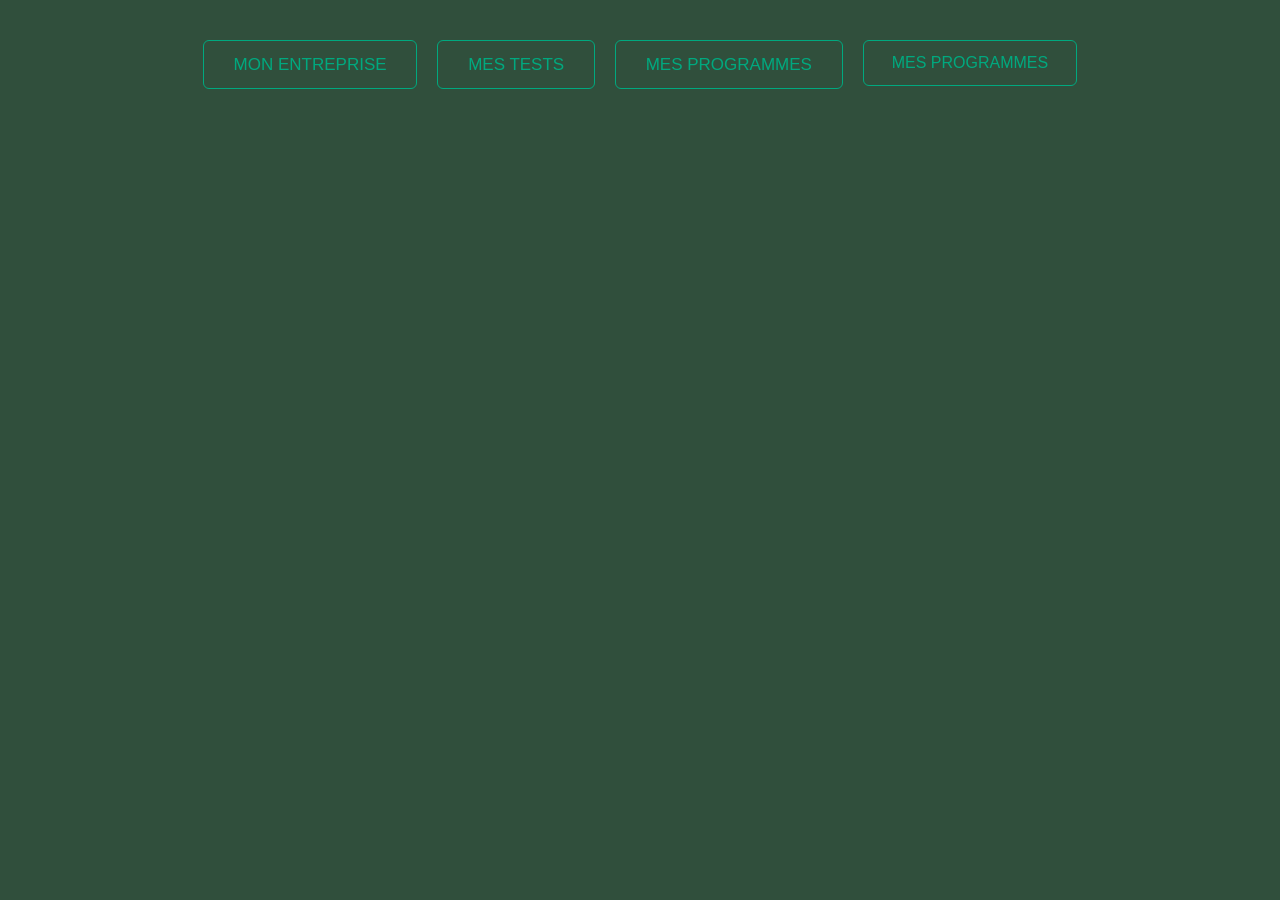
<file: tests/index.html>
<!DOCTYPE html>
<html lang="fr">
<head>
    <meta charset="UTF-8">
    <meta name="viewport" content="width=device-width, initial-scale=1.0"> <title>Martin FAYOLLE - Portfolio</title>
    <link rel="stylesheet" href="style.css">
	<link rel="stylesheet" href="styles_deroulant.css">
    <link rel="stylesheet" href="styles_importés.css">
</head>

<body>
    <section class="vertical" style="margin: 40px 0;">
        <button class="btn" onclick="window.location.href = 'https://www.attentive-telecare.com/myattentive/fr';">Mon entreprise</button>
        <button class="btn" onclick="window.location.href = 'https://www.attentive-telecare.com/myattentive/fr';">Mes Tests</button>
        <button class="btn" onclick="window.location.href = './Programmes/Lecteur_UART.html';">Mes programmes</button>
    

	<nav class="menu">
			<section class="categorie">
				<h3>Mes programmes</h3>
				<ul>
					<li><a href="">Tagliatelle</a></li>
					<li><a href="">Fettuccine</a></li>
					<li><a class="last_a" href="">Lasagne</a></li>
				</ul>
			</section>
	</nav>
</section>
</body>
</html>
</file>
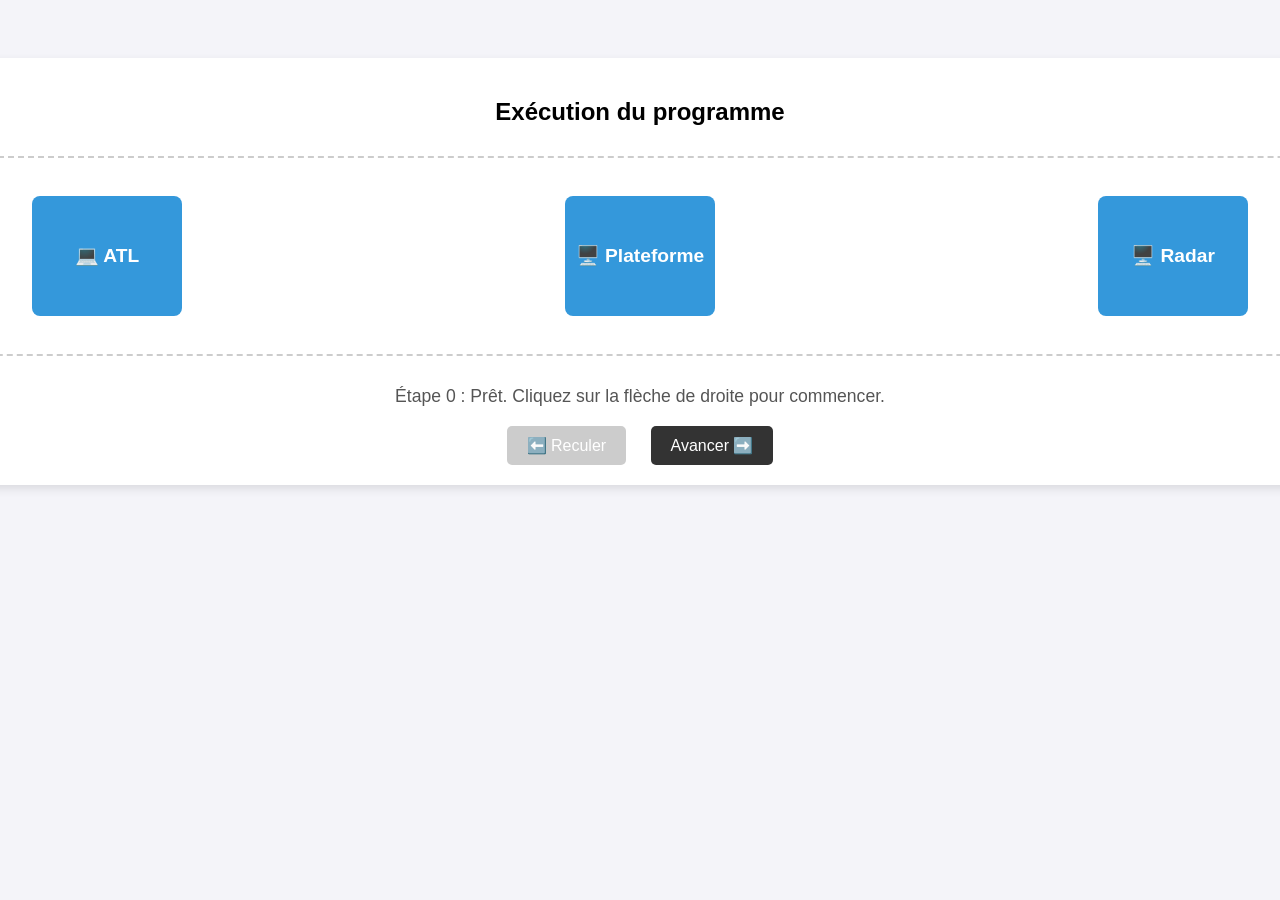
<file: exemple animation ATL/index_animation_ATL.html>
<!DOCTYPE html>
<html lang="fr">
<head>
    <meta charset="UTF-8">
    <meta name="viewport" content="width=device-width, initial-scale=1.0">
    <title>Animation Client Serveur</title>
    <link rel="stylesheet" href="styles_ATL.css">
</head>
<body>

<div class="container">
    <h2>Exécution du programme</h2>
    
    <div class="animation-area">
        <div class="node ATL">💻 ATL</div>
        <div class="node PATV">🖥️ Plateforme</div>
		<div class="node LDD" id = "animation_scan">🖥️ Radar</div>

        <div class="arrow arrow_creation_scan" id="arrow_creation_scan">Demande de scan➡️</div>
        <div class="arrow arrow_reveil_LDD" id="arrow_reveil_LDD">Activation du radar➡️</div>
        <div class="arrow arrow_remonte_scan" id="arrow_remonte_scan">⬅️Remontée du scan</div>
        <div class="arrow arrow_analyse_scan" id="arrow_analyse_scan">Récupération du résultat➡️</div>
		<img class = "image_parametre" src="logo paramètre.png" id = "image_parametre"/>
    </div>

    <p class="description" id="stepDesc">Étape 0 : Prêt. Cliquez sur la flèche de droite pour commencer.</p>

    <div class="controls">
        <button id="prevBtn" disabled>⬅️ Reculer</button>
        <button id="nextBtn">Avancer ➡️</button>
    </div>
</div>

<script src="java_ATL.js"></script>
</body>
</html>
</file>
<file: tests/style.css>
/* -----------------------------
   0. Variables  
----------------------------- */
:root {
  --marge_gauche: 115px;
  --pourcent_ecran: 80%;
}

/* -----------------------------
   1. Style global du corps
--------------------------------*/
body {
    margin: 0; 
    font-family: Arial, sans-serif; 
    background-color: hsl(142 24% 25%);
    color: white; /* Ajout d'une couleur de texte claire par défaut sur fond sombre */
}

/* -----------------------------
   2. Bandeau rectangle en haut (header)
--------------------------------*/
.hero {
    position: relative; 
    height: 350px;      
    width: 100%;        
    overflow: hidden;   
}

/* -----------------------------
   3. Images en arrière-plan
--------------------------------*/
.img {
    position: absolute;   
    top: 0;               
    width: 60%;           
    height: 100%;         
    background-size: cover;       
    background-position: center;  
}

.img-left {
    left: 0;  
    background-image: url("image_code.jfif"); 
    clip-path: polygon(0 0, 100% 0, 80% 100%, 0% 100%);
}

.img-right {
    right: 0; 
    background-image: url("image_pcb.jpeg"); 
    clip-path: polygon(20% 0, 100% 0, 100% 100%, 0 100%);
}

/* -----------------------------
   4. Titre centré
--------------------------------*/
.title {
    position: absolute;              
    top: 50%;                        
    left: 50%;                       
    transform: translate(-50%, -50%);
    color: black;                    
    font-size: 5rem;                 
    z-index: 1;                      
    text-align: center;              
    background-color: white;		 
    padding: 10px 20px; /* Un peu plus d'espace autour du texte */
    margin: 0;
    border-radius: 5px; /* Coins légèrement arrondis pour l'esthétique */
}

/* -----------------------------
   5. Contenu textuel et sections
--------------------------------*/
p {
  text-align: justify;
  letter-spacing: 1px; /* 3px était un peu trop large pour la lisibilité */
  line-height: 1.6; /* Améliore la lisibilité des paragraphes */
}

h2 {
    border-bottom: 2px solid #00A97F; /* Souligne les titres de section */
    display: inline-block;
    padding-bottom: 5px;
}

/* J'ai regroupé ici les anciennes classes .presentation, .alternance, etc. */
.content-section {
    margin-left: var(--marge_gauche);
    padding: 20px 0;
    position: relative; 
    width: var(--pourcent_ecran);         
    font-size: 17px;    
}

.photo_perso {
  float: left;
  margin-right: 20px;
  width: 150px;
  border-radius: 8px; /* Adoucit les angles de la photo */
}

.text-content::after {
    content: "";
    display: table;
    clear: both; /* Permet de contenir correctement l'image en float */
}

/* -----------------------------
   6. Disposition des boutons
--------------------------------*/
.vertical {
  display: flex;
  justify-content: center; 
  flex-wrap: wrap; /* Permet aux boutons de passer à la ligne sur petit écran */
  gap: 20px; /* Réduit un peu l'écart pour éviter les débordements */
}
</file>
<file: tests/styles_deroulant.css>
:root{ 
	 /* Variable CSS : couleur principale du bouton (vert) */
	--color: #00A97F;

	/* Variable CSS : couleur du texte quand on survole le bouton */
	--color2: rgb(10, 25, 30);
}

.menu {
	text-align: center;
	display: grid;

}

.menu .categorie {
	position: relative;  /* pour être la «racine» du sous-menu en absolute */
	height: 100%;width: 100%;
}

.menu .categorie ul {
	max-height: 0;
	overflow: hidden;
	transition: 0;
	position: absolute;
	padding: 0;
	margin: 0;
	list-style: none;
	width: 100%;  /* pour avoir la même largeur que la «racine» */
	transition: 3.5s;
}

.menu .categorie:hover ul {
	max-height: 50em;
	transition: 3.5s;
}


.menu h3{	
	color: var(--color);
	background-color: transparent;
	font-weight: 300;
	font-size: 17px;
	font-family: 'Roboto', 'Segoe UI', sans-serif;
	text-transform: uppercase;
	border-radius: 6px;
	border: .3px solid var(--color);
}
.menu a {
	color: var(--color);
	background-color: transparent;
	border: .3px solid var(--color);
}

.menu h3,
.menu a {
	display: block;
	margin: 0;
	padding: 0.8em 1.75em;
	font-size: inherit;
	text-decoration: none;
	box-sizing: border-box;
}

.menu .last_a
{
	border-bottom-left-radius: 6px;
	border-bottom-right-radius: 6px;
	border-top-left-radius: 0px;
	border-top-right-radius: 0px;
}

.menu .categorie:hover h3 {
	color: var(--color2);
	background-color: var(--color);
	border-top-left-radius: 6px;
	border-top-right-radius: 6px;
	border-bottom-left-radius: 0px;
	border-bottom-right-radius: 0px;
}

.menu a:hover {
	color: var(--color2);
	background-color: var(--color);
}
</file>
<file: tests/styles_importés.css>
/* Bouton classic (télécharger CV ...)*/
/* Style principal du bouton */
.btn {

  /* Variable CSS : couleur principale du bouton (vert) */
  --color: #00A97F;

  /* Variable CSS : couleur du texte quand on survole le bouton */
  --color2: rgb(10, 25, 30);

  /* Espace intérieur du bouton (vertical / horizontal) */
  padding: 0.8em 1.75em;

  /* Fond transparent pour laisser voir les animations */
  background-color: transparent;

  /* Arrondi des coins du bouton */
  border-radius: 6px;

  /* Bordure fine utilisant la couleur définie dans --color */
  border: .3px solid var(--color);

  /* Animation douce pour les changements de style (0.5 seconde) */
  transition: .7s;

  /* Permet de positionner les éléments internes en absolu */
  position: relative;

  /* Cache tout ce qui dépasse du bouton */
  overflow: hidden;

  /* Curseur en forme de main quand on passe sur le bouton */
  cursor: pointer;

  /* Définit l'ordre d'empilement (utile avec les pseudo-éléments) */
  z-index: 1;

  /* Texte plus léger (thin) */
  font-weight: 300;

  /* Taille du texte */
  font-size: 17px;

  /* Police utilisée */
  font-family: 'Roboto', 'Segoe UI', sans-serif;

  /* Met le texte en majuscules */
  text-transform: uppercase;

  /* Couleur du texte = variable principale */
  color: var(--color);
}


/* Styles appliqués aux pseudo-éléments avant et après le bouton */
.btn::after,
.btn::before {

  /* Obligatoire pour créer un pseudo-élément */
  content: '';

  /* Se comporte comme un bloc */
  display: block;

  /* Prend toute la hauteur du bouton */
  height: 100%;

  /* Prend toute la largeur du bouton */
  width: 100%;

  /* Transformation initiale :
     - skew : déformation
     - translate : déplacement */
  transform: skew(90deg) translate(-50%, -50%);

  /* Positionnement absolu par rapport au bouton */
  position: absolute;

  /* Place l'élément au centre */
  inset: 50%;

  /* Décalage horizontal */
  left: 25%;

  /* Derrière le texte */
  z-index: -1;

  /* Animation fluide pour les transformations */
  transition: .5s ease-out;

  /* Couleur de fond utilisée pour l'effet */
  background-color: var(--color);
}


/* Style spécifique pour le pseudo-élément ::before */
.btn::before {

  /* Position au-dessus du bouton */
  top: -50%;

  /* Décalage vers la gauche */
  left: -25%;

  /* Transformation initiale inversée */
  transform: skew(90deg) rotate(180deg) translate(-50%, -50%);
}


/* Animation quand la souris survole le bouton (élément before) */
.btn:hover::before {

  /* Réduction de la déformation pour créer l'effet de glissement */
  transform: skew(45deg) rotate(180deg) translate(-50%, -50%);
}


/* Animation quand la souris survole le bouton (élément after) */
.btn:hover::after {

  /* Transformation similaire pour créer l'effet d'ouverture */
  transform: skew(45deg) translate(-50%, -50%);
}


/* Style du texte quand on survole le bouton */
.btn:hover {

  /* Le texte devient sombre */
  color: var(--color2);
}

/* Effet quand on clique sur le bouton */
.btn:active {

  /* Réduit légèrement la luminosité */
  filter: brightness(.7);

  /* Rétrécit légèrement le bouton pour donner un effet "pressé" */
  transform: scale(.98);
}


/* Bouton alternance  */
.case_bp {
 --color: #00A97F;
 --color2: rgb(10, 25, 30);
 padding: 0.8em 1.75em;
 background-color: transparent;
 border-radius: 6px;
 border: .3px solid var(--color);
 transition: .5s;
 position: relative;
 overflow: hidden;
 cursor: pointer;
 z-index: 1;
 font-weight: 300;
 font-size: 17px;
 font-family: 'Roboto', 'Segoe UI', sans-serif;
 text-transform: uppercase;
 color: var(--color);
}

.case_bp::after, .case_bp::before {
 content: '';
 display: block;
 height: 100%;
 width: 100%;
 transform: skew(90deg) translate(-50%, -50%);
 position: absolute;
 inset: 50%;
 left: 25%;
 z-index: -1;
 transition: .5s ease-out;
 background-color: var(--color);
}

.case_bp::before {
 top: -50%;
 left: -25%;
 transform: skew(90deg) rotate(180deg) translate(-50%, -50%);
}

.case_bp:hover::before {
 transform: skew(45deg) rotate(180deg) translate(-50%, -50%);
}

.case_bp:hover::after {
 transform: skew(45deg) translate(-50%, -50%);
}

.case_bp:hover {
 color: var(--color2);
}

.case_bp:active {
 filter: brightness(.7);
 transform: scale(.98);
}
</file>
<file: exemple animation ATL/styles_ATL.css>
body {
    font-family: Arial, sans-serif;
    background-color: #f4f4f9;
    display: flex;
    justify-content: center;
    padding-top: 50px;
}

.container {
    background: white;
    padding: 20px 40px;
    border-radius: 10px;
    box-shadow: 0 4px 10px rgba(0,0,0,0.1);
    text-align: center;
}

.animation-area {
    position: relative;
    width:1300px;
    height: 200px;
    margin: 30px auto;
    border: 2px dashed #ccc;
    border-radius: 8px;
    display: flex;
    align-items: center;
    justify-content: space-between;
    padding: 0 40px;
    box-sizing: border-box;
}



.image_parametre
{
	visibility: hidden;
	position: absolute;
	width:100px;
	z-index: 5;   
	padding : 0px 140px;
	top:1;left:0;right:0;bottom:0;
	
}

.image_parametre.active
{
	visibility: visible;
	animation: image_parametre 2s linear infinite;
}

@keyframes image_parametre {
  from {
    transform: rotate(0deg);
  }
  to {
    transform: rotate(360deg);
  }
}


/* Style des machines */
.node {
    width: 150px;
    height: 120px;
    color: white;
    display: flex;
    align-items: center;
    justify-content: center;
    border-radius: 8px;
    font-weight: bold;
    font-size: 1.2rem;
    z-index: 2; /* Reste au-dessus des flèches */
}
.ATL { background: #3498db; }
.PATV { background: #3498db; }
.LDD { background: #3498db; }

.LDD.active:after{
  content:'';
  background:#ff3600;
  width:7px;
  height:120px;
  display: block;
  position: absolute;
  top:0;left:10;right:10;bottom:0;
  margin:auto;
  opacity:.7;
  z-index: 10000;
  animation:5s scanAnim infinite ease-in-out;
}
@keyframes scanAnim {
  0%   {transform:translateX(-70px);}
  50%  {transform:translateX(70px);}
  100% {transform:translateX(-70px);}
}

/* Style de base des éléments animés */
.arrow {
    position: absolute;
    top: 50%;
    transform: translateY(-50%);
    padding: 10px 15px;
    color: white;
    font-weight: bold;
    border-radius: 20px;
    opacity: 0; /* Caché par défaut */
    /* C'est cette ligne qui gère l'animation fluide : */
    transition: all 0.8s ease-in-out; 
    z-index: 1;
}

/* --- ÉTATS DE L'ANIMATION --- */

/* Requete création de scan  */
.arrow_creation_scan {
    background: #ff9800;
    left: 50px ; /* Position de départ, près du client */
}
.arrow_creation_scan.active {
    opacity: 1;
    left: 380px; /* Position d'arrivée, près du serveur */
}
.arrow_reveil_LDD {
    background: #ff9800;
    left: 700px ; /* Position de départ, près du client */
}
.arrow_reveil_LDD.active {
    opacity: 1;
    left: 910px; /* Position d'arrivée, près du serveur */
}
.arrow_remonte_scan {
    background: #ff9800;
    left: 1100px ; /* Position de départ, près du client */
}
.arrow_remonte_scan.active {
    opacity: 1;
    left: 740px; /* Position d'arrivée, près du serveur */
}
.arrow_analyse_scan {
    background: #ff9800;
    left: 50px ; /* Position de départ, près du client */
}
.arrow_analyse_scan.active {
    opacity: 1;
    left: 340px; /* Position d'arrivée, près du serveur */
}


/* Style des contrôles */
.controls button {
    padding: 10px 20px;
    font-size: 1rem;
    cursor: pointer;
    margin: 0 10px;
    border: none;
    border-radius: 5px;
    background-color: #333;
    color: white;
}
.controls button:disabled {
    background-color: #ccc;
    cursor: not-allowed;
}
.description {
    font-size: 1.1rem;
    color: #555;
    margin-bottom: 20px;
    height: 20px; /* Évite que le texte saute si la phrase est longue */
}
</file>
